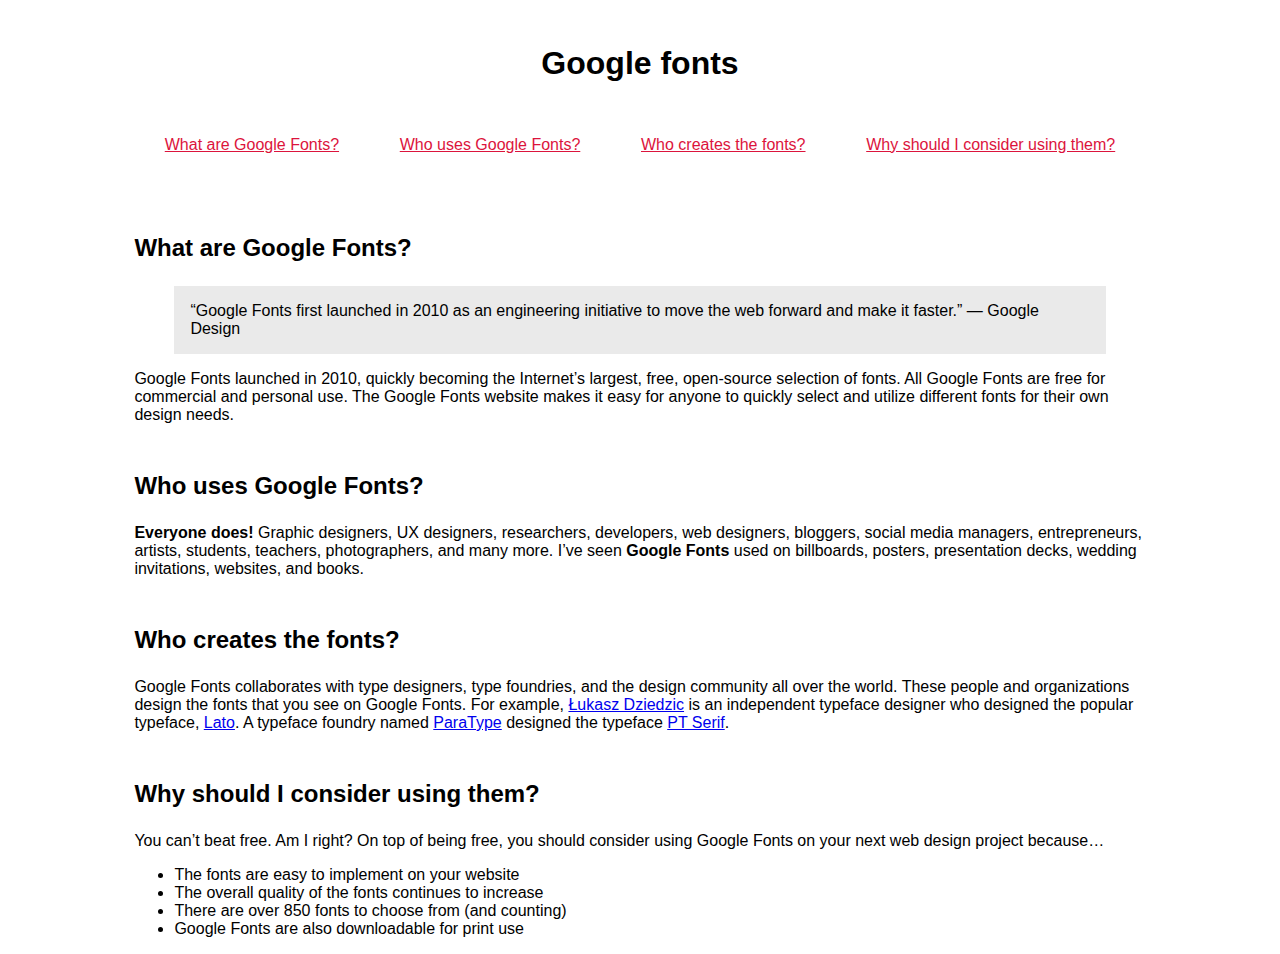
<file: index01.html>
<!DOCTYPE html>
<html lang="en">

<head>
    <meta charset="UTF-8">
    <meta name="viewport" content="width=device-width, initial-scale=1.0">
    <meta http-equiv="X-UA-Compatible" content="ie=edge">
    <link rel="stylesheet" href="style.css">
    <link rel="stylesheet" href="layout.css">
    <link rel="stylesheet" href="https://fonts.google.com/specimen/Lato?query=lato">
    <link rel="stylesheet" href="https://fonts.google.com/specimen/PT+Serif?query=PT+Serif">
    <title>Morning Workout - Git, HTML, CSS</title>
</head>

<body>

    <header>
        <h1>Google fonts</h1>

        <nav class="nav">
            <a class="link" href="#about">What are Google Fonts?</a>
            <a class="link" href="#users">Who uses Google Fonts?</a>
            <a class="link" href="#creators">Who creates the fonts?</a>
            <a class="link" href="#cta">Why should I consider using them?</a>
        </nav>
    </header>

    <main>

        <section id="about">
            <h2>What are Google Fonts?</h2>
            <blockquote>“Google Fonts first launched in 2010 as an engineering initiative to move the web forward and make it faster.” — Google Design</blockquote>
            <p>Google Fonts launched in 2010, quickly becoming the Internet’s largest, free, open-source selection of fonts. All Google Fonts are free for commercial and personal use. The Google Fonts website makes it easy for anyone to quickly select and utilize different fonts for their own design needs.</p>
        </section>

        <section id="users">
            <h2>Who uses Google Fonts?</h2>
            <p><span>Everyone does!</span> Graphic designers, UX designers, researchers, developers, web designers, bloggers, social media managers, entrepreneurs, artists, students, teachers, photographers, and many more. I’ve seen <span>Google Fonts</span> used on billboards, posters, presentation decks, wedding invitations, websites, and books.</p>
        </section>

        <section id="creators">
            <h2>Who creates the fonts?</h2>
            <p>Google Fonts collaborates with type designers, type foundries, and the design community all over the world. These people and organizations design the fonts that you see on Google Fonts. 
            For example, <a href="http://www.latofonts.com/" target="_blank" class="link">Łukasz Dziedzic</a> is an independent typeface designer who designed the popular typeface, <a href="https://fonts.google.com/specimen/Lato" target="_blank" class="link font">Lato</a>.
            A typeface foundry named <a href="https://www.paratype.com/" target="_blank" class="link">ParaType</a> designed the typeface <a href="https://fonts.google.com/specimen/PT+Serif" target="_blank" class="link font">PT Serif</a>.</p>
        </section>

        <section id="cta">
            <h2>Why should I consider using them?</h2>
            <p>You can’t beat free. Am I right? On top of being free, you should consider using Google Fonts on your next web design project because…</p>
            <ul>
                <li>The fonts are easy to implement on your website</li>
                <li>The overall quality of the fonts continues to increase</li>
                <li>There are over 850 fonts to choose from (and counting)</li>
                <li>Google Fonts are also downloadable for print use</li>
            </ul>
        </section>

    </main>

</body>

</html>
</file>
<file: style.css>
nav a {
      color: crimson;
  }

  #about blockquote {
    background-color: #eaeaea;
  }

  #users span{
    font-weight: 700;
  }

  #creators link {
    font-family: Lato;
    text-decoration: unonee;
  }
</file>
<file: layout.css>
html {
    font-family: sans-serif;
}

main {
    width: 80%;
    margin: 0 auto;
}

header {
    width: 80%;
    text-align: center;
    margin: 0 auto;
    padding: 1rem;
}

nav {
    display: flex;
    flex-flow: row wrap;
    justify-content: space-around;
    padding-top: 2rem;
    padding-bottom: 1rem;
}

h2 {
    margin-top: 3rem;
    margin-bottom: 1.5rem;
}

blockquote {
    padding: 1rem;
}
</file>
